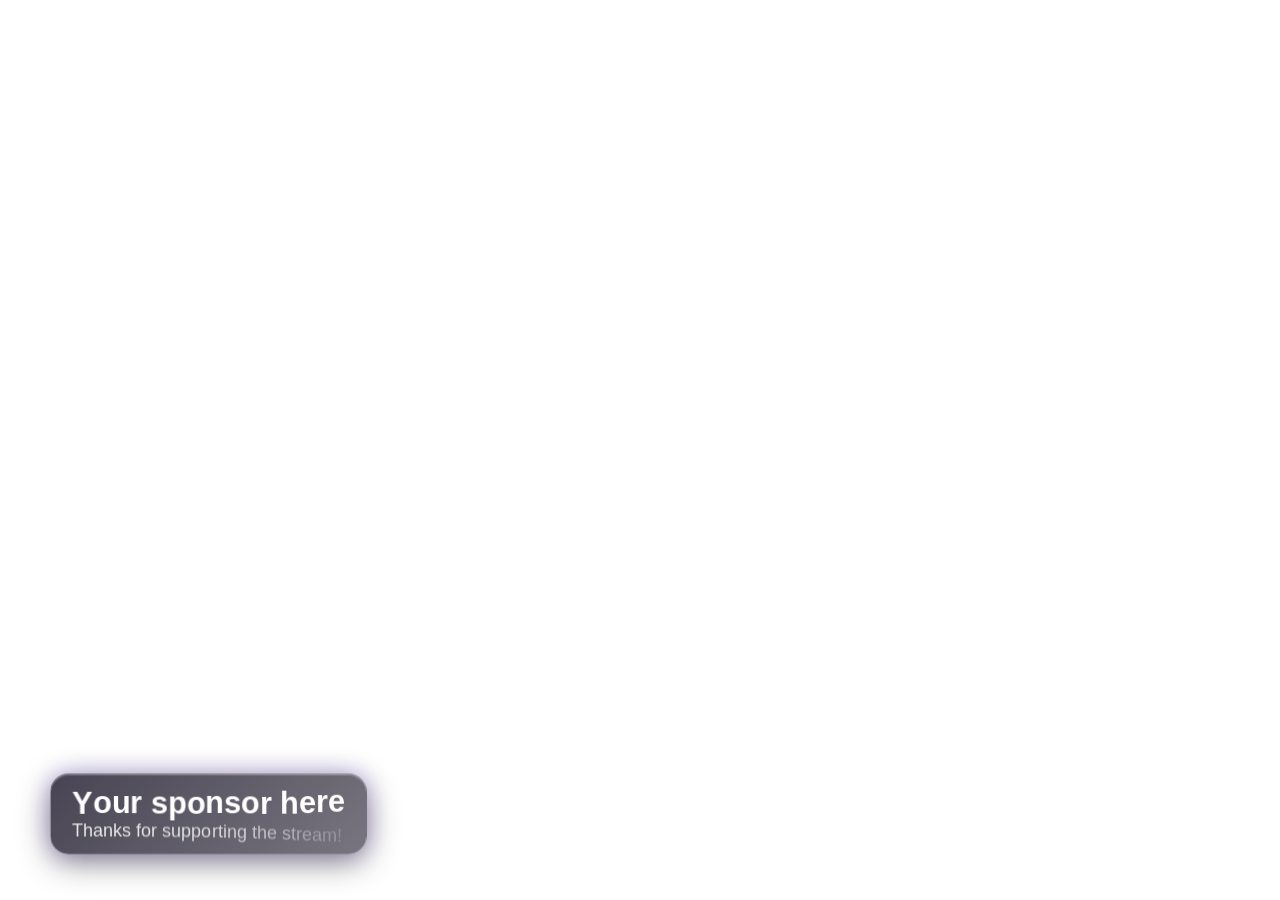
<file: plugins/spazz-sponsor/data/sponsor/index.html>
<!doctype html>
<!--
  SPONSORCENTER: the sponsor animator that the SPAZZ Sponsor source shows.

  The source loads this page in a hidden browser with ?cfg=<settings file>,
  and then pushes live changes as events:
    spazzSponsorConfig  (detail = settings)   restyle without reloading
                      settings.items = the sponsors, shown one after another
    spazzSponsorPlay                          play now (manual / on-show)
    spazzSponsorHide                          take it off screen now
  obs-browser also sends obsSourceActiveChanged when the scene goes live.

  ?test=1 stops the clock so a test can render any moment with __render(ms).
-->
<html>
<head>
<meta charset="utf-8">
<style>
html, body { margin: 0; padding: 0; width: 100%; height: 100%; overflow: hidden; background: transparent; }
* { box-sizing: border-box; }
#stage { position: absolute; inset: 0; }
#pos { position: absolute; }
#card { position: relative; display: flex; align-items: center; transform-origin: 50% 50%; will-change: transform, opacity; }
.media { position: relative; flex: none; overflow: hidden; }
.media img, .media video { position: absolute; inset: 0; width: 100%; height: 100%; object-fit: contain; will-change: transform, opacity; }
.media.cover img, .media.cover video { object-fit: cover; }
.body { position: relative; display: flex; flex-direction: column; justify-content: center; min-width: 0; }
.head { white-space: nowrap; line-height: 1.1; }
.sub { white-space: nowrap; line-height: 1.2; opacity: .88; }
.head span, .sub span { display: inline-block; white-space: pre; will-change: transform, opacity; }
.badge { flex: none; white-space: nowrap; font-weight: 800; letter-spacing: .04em; }
.caret { display: inline-block; width: .08em; height: 1em; margin-left: .06em; vertical-align: -.12em; background: currentColor; }
.shine { position: absolute; inset: 0; pointer-events: none; overflow: hidden; border-radius: inherit; }
.shine::before { content: ""; position: absolute; top: -50%; bottom: -50%; width: 35%; left: var(--shine, -60%);
  background: linear-gradient(100deg, transparent, rgba(255,255,255,.55), transparent); transform: skewX(-20deg); }

/* ---------- styles. Sizes are rem: 1rem = 16px at 1080p x size ---------- */

/* glass card */
.st-glass #card { gap: 1.1rem; padding: .9rem 1.6rem .9rem .9rem; border-radius: 1.4rem;
  background: linear-gradient(135deg, rgba(var(--bg),calc(var(--bga) * .95)), rgba(var(--bg),calc(var(--bga) * .7)));
  border: .09rem solid rgba(255,255,255,.22);
  box-shadow: 0 .6rem 2.4rem rgba(0,0,0,.45), inset 0 .08rem 0 rgba(255,255,255,.25), 0 0 1.6rem rgba(var(--accent),.35); }
.st-glass .media { width: 6.2rem; height: 6.2rem; border-radius: 1rem; background: rgba(255,255,255,.08); }
.st-glass .head { font-size: 2.3rem; font-weight: 800; color: rgb(var(--text)); }
.st-glass .sub { font-size: 1.35rem; color: rgb(var(--text)); }
.st-glass .badge { margin-left: .4rem; padding: .35rem .8rem; border-radius: .7rem; font-size: 1.2rem;
  background: rgb(var(--accent)); color: #fff; box-shadow: 0 0 1rem rgba(var(--accent),.6); }

/* broadcast lower third */
.st-lower #card { gap: 0; align-items: stretch; }
.st-lower .media { width: 7.2rem; height: 7.2rem; background: rgb(var(--accent)); padding: .7rem; }
.st-lower .body { padding: .6rem 2.2rem .7rem 1.4rem; background: rgba(var(--bg),var(--bga));
  border-bottom: .3rem solid rgb(var(--accent2)); }
.st-lower .head { font-size: 2.4rem; font-weight: 800; color: rgb(var(--text)); text-transform: uppercase; letter-spacing: .02em; }
.st-lower .sub { font-size: 1.35rem; color: rgb(var(--accent2)); font-weight: 600; }
.st-lower .badge { align-self: flex-end; margin-left: -.2rem; padding: .45rem .9rem; font-size: 1.2rem; background: rgb(var(--accent2)); color: rgb(var(--bg)); }

/* neon sign */
.st-neon #card { gap: 1.2rem; padding: 1rem 1.8rem 1rem 1rem; border-radius: 1.2rem; background: rgba(var(--bg),calc(var(--bga) * .6));
  border: .18rem solid rgb(var(--accent));
  box-shadow: 0 0 .6rem rgb(var(--accent)), 0 0 2rem rgba(var(--accent),.7), inset 0 0 1.2rem rgba(var(--accent),.5); }
.st-neon .media { width: 6rem; height: 6rem; border-radius: .8rem; filter: drop-shadow(0 0 .5rem rgba(var(--accent2),.9)); }
.st-neon .head { font-size: 2.4rem; font-weight: 700; color: #fff;
  text-shadow: 0 0 .25rem #fff, 0 0 .8rem rgb(var(--accent)), 0 0 1.8rem rgb(var(--accent)), 0 0 3rem rgb(var(--accent)); }
.st-neon .sub { font-size: 1.35rem; color: rgb(var(--accent2)); text-shadow: 0 0 .6rem rgb(var(--accent2)); }
.st-neon .badge { padding: .3rem .8rem; border-radius: .6rem; font-size: 1.2rem; color: rgb(var(--accent2)); border: .14rem solid rgb(var(--accent2));
  box-shadow: 0 0 .8rem rgb(var(--accent2)), inset 0 0 .6rem rgba(var(--accent2),.6); text-shadow: 0 0 .6rem rgb(var(--accent2)); }

/* sunset ribbon */
.st-ribbon #card { gap: 1rem; padding: .8rem 3.2rem .8rem 1.6rem;
  background: linear-gradient(100deg, rgb(var(--accent)), rgb(var(--accent2)));
  clip-path: polygon(0 0, 100% 0, calc(100% - 1.6rem) 50%, 100% 100%, 0 100%, 1.2rem 50%);
  filter: drop-shadow(0 .4rem 1rem rgba(0,0,0,.4)); }
.st-ribbon .media { width: 5.4rem; height: 5.4rem; border-radius: 50%; background: rgba(255,255,255,.92); padding: .5rem; }
.st-ribbon .head { font-size: 2.3rem; font-weight: 900; font-style: italic; color: rgb(var(--text)); text-shadow: 0 .15rem 0 rgba(0,0,0,.25); }
.st-ribbon .sub { font-size: 1.3rem; font-weight: 700; color: rgb(var(--text)); }
.st-ribbon .badge { padding: .35rem .9rem; border-radius: 2rem; font-size: 1.15rem; background: rgba(0,0,0,.35); color: #fff; }

/* news ticker: full width along the bottom or top */
.st-ticker #pos { left: 0 !important; right: 0 !important; transform: none !important; }
.st-ticker #card { width: 100%; height: 4.6rem; gap: 0; align-items: stretch; background: rgba(var(--bg),var(--bga));
  border-top: .22rem solid rgb(var(--accent)); box-shadow: 0 -.3rem 1.2rem rgba(0,0,0,.35); }
.st-ticker .media { width: 9rem; height: auto; background: rgb(var(--accent)); padding: .45rem 1rem; }
.st-ticker .body { flex: 1; overflow: hidden; justify-content: center; }
.st-ticker .track { white-space: nowrap; font-size: 2rem; font-weight: 700; color: rgb(var(--text)); will-change: transform; }
.st-ticker .track .sep { color: rgb(var(--accent)); padding: 0 1.4rem; }
.st-ticker .track .tsub { color: rgb(var(--accent2)); font-weight: 600; }
.st-ticker .badge { display: flex; align-items: center; padding: 0 1.4rem; font-size: 1.5rem; background: rgb(var(--accent2)); color: rgb(var(--bg)); }

/* sticker */
.st-sticker #card { gap: 1rem; padding: 1rem 1.8rem 1rem 1rem; border-radius: 2rem; background: #fff;
  border: .35rem solid #fff; outline: .22rem solid rgba(0,0,0,.12); rotate: -3deg;
  box-shadow: 0 .5rem 0 rgba(0,0,0,.18), 0 1.2rem 2rem rgba(0,0,0,.35); }
.st-sticker .media { width: 6rem; height: 6rem; border-radius: 1.4rem; }
.st-sticker .head { font-size: 2.5rem; font-weight: 900; color: rgb(var(--accent));
  -webkit-text-stroke: .05rem rgba(0,0,0,.15); }
.st-sticker .sub { font-size: 1.4rem; font-weight: 700; color: #333; }
.st-sticker .badge { padding: .35rem .9rem; border-radius: 1rem; font-size: 1.2rem; background: rgb(var(--accent2)); color: #fff; rotate: 4deg; }

/* 2001 window */
.st-y2k #card { flex-direction: column; align-items: stretch; gap: 0; border-radius: .6rem .6rem .2rem .2rem; overflow: hidden;
  border: .12rem solid #0b0712; box-shadow: .3rem .4rem 0 rgba(0,0,0,.35); background: #d8d4de; }
.st-y2k .titlebar { display: flex; align-items: center; gap: .5rem; height: 2.1rem; padding: 0 .5rem 0 .8rem;
  background: linear-gradient(90deg, rgb(var(--accent)), rgb(var(--accent2))); color: #fff; font-weight: 700; font-size: 1.1rem;
  border-bottom: .1rem solid #0b0712; text-shadow: 0 .08rem 0 rgba(0,0,0,.4); }
.st-y2k .titlebar .tt { flex: 1; }
.st-y2k .titlebar i { width: 1.4rem; height: 1.4rem; border-radius: .25rem; background: rgba(255,255,255,.25); border: .08rem solid rgba(255,255,255,.6);
  display: inline-flex; align-items: center; justify-content: center; font-style: normal; font-size: .9rem; line-height: 1; }
.st-y2k .row { display: flex; align-items: center; gap: 1rem; padding: .9rem 1.6rem .9rem .9rem;
  background: linear-gradient(#f1eef5, #c9c3d2); border-top: .1rem solid #fff; }
.st-y2k .media { width: 5.6rem; height: 5.6rem; border: .12rem inset #b7b0c2; background: #fff; }
.st-y2k .head { font-size: 2.1rem; font-weight: 800; color: #1e1530; }
.st-y2k .sub { font-size: 1.25rem; color: #4a3f5f; }
.st-y2k .badge { padding: .3rem .8rem; font-size: 1.1rem; color: #1e1530; background: linear-gradient(#fff, #d8d2e0);
  border: .12rem outset #e9e4f0; border-radius: .3rem; }

/* corner bug */
.st-bug #card { gap: .7rem; padding: .45rem 1.1rem .45rem .45rem; border-radius: 3rem; background: rgba(var(--bg),calc(var(--bga) * .85)); }
.st-bug .media { width: 3.6rem; height: 3.6rem; border-radius: 50%; background: #fff; }
.st-bug .head { font-size: 1.3rem; font-weight: 700; color: rgb(var(--text)); }
.st-bug .sub { font-size: .95rem; color: rgb(var(--text)); }
.st-bug .badge { padding: .2rem .55rem; border-radius: 1rem; font-size: .85rem; background: rgb(var(--accent)); color: #fff; }

/* spotlight */
.st-spot #card { flex-direction: column; gap: .8rem; padding: 1.6rem 2.6rem 1.6rem; border-radius: 1.6rem;
  background: rgba(var(--bg),var(--bga)); box-shadow: 0 1rem 3rem rgba(0,0,0,.55); isolation: isolate; }
.st-spot #card::before { content: ""; position: absolute; inset: -.2rem; border-radius: 1.75rem; z-index: -1;
  background: conic-gradient(from var(--spin, 0deg), rgb(var(--accent)), rgb(var(--accent2)), rgb(var(--accent))); }
.st-spot #card::after { content: ""; position: absolute; inset: .15rem; border-radius: 1.5rem; z-index: -1; background: rgba(var(--bg),1); }
.st-spot .media { width: 9rem; height: 9rem; border-radius: 1.2rem; }
.st-spot .body { align-items: center; text-align: center; }
.st-spot .head { font-size: 2.8rem; font-weight: 900; color: rgb(var(--text)); }
.st-spot .sub { font-size: 1.5rem; color: rgb(var(--accent2)); }
.st-spot .badge { padding: .4rem 1.1rem; border-radius: 1rem; font-size: 1.3rem; background: rgb(var(--accent)); color: #fff; }

/* minimal */
.st-minimal #card { gap: 1rem; }
.st-minimal .media { width: 5rem; height: 5rem; filter: drop-shadow(0 .2rem .5rem rgba(0,0,0,.6)); }
.st-minimal .head { font-size: 2.4rem; font-weight: 800; color: rgb(var(--text)); text-shadow: 0 .15rem .6rem rgba(0,0,0,.8); }
.st-minimal .sub { font-size: 1.35rem; color: rgb(var(--text)); text-shadow: 0 .1rem .5rem rgba(0,0,0,.8); }
.st-minimal .badge { padding: .3rem .8rem; border-radius: .5rem; font-size: 1.15rem; background: rgb(var(--accent)); color: #fff; }

/* image shapes the user can force */
.shape-square .media { border-radius: 0 !important; }
.shape-rounded .media { border-radius: 1rem !important; }
.shape-circle .media { border-radius: 50% !important; }
.upper .head, .upper .sub, .upper .track { text-transform: uppercase; }

/* ---------- per-sponsor layouts: how the logo sits against the text ---------- */
.cardrow { position: relative; }
.media { zoom: var(--img, 1); }
.media .lshine { position: absolute; inset: 0; pointer-events: none; overflow: hidden; border-radius: inherit; z-index: 2; }
.media .lshine::before { content: ""; position: absolute; top: -50%; bottom: -50%; width: 40%; left: var(--lshine, -60%);
  background: linear-gradient(100deg, transparent, rgba(255,255,255,.75), transparent); transform: skewX(-20deg); }

/* the logo's own box: proportions, no frame, or a mask shape */
.media.ar { width: auto !important; aspect-ratio: var(--ar); }
.media.bare { background: none !important; border: 0 !important; padding: 0 !important; border-radius: 0 !important; box-shadow: none !important; }
.media.masked { border-radius: 0 !important; border: 0 !important;
  -webkit-mask-size: 100% 100%; mask-size: 100% 100%; -webkit-mask-repeat: no-repeat; mask-repeat: no-repeat; }

/* logo on the right */
#stage.lay-right .cardrow { flex-direction: row-reverse; }
#stage.lay-right .cardrow > .media { order: 0; }
#stage.lay-right .cardrow > .badge { order: 1; }
#stage.lay-right .cardrow > .body { order: 2; }
#stage.lay-right.st-glass .cardrow { padding: .9rem .9rem .9rem 1.6rem; }
#stage.lay-right.st-neon .cardrow, #stage.lay-right.st-sticker .cardrow { padding: 1rem 1rem 1rem 1.8rem; }
#stage.lay-right.st-bug .cardrow { padding: .45rem .45rem .45rem 1.1rem; }
#stage.lay-right.st-y2k .cardrow { padding: .9rem .9rem .9rem 1.6rem; }
#stage.lay-right .body { align-items: flex-end; text-align: right; }

/* logo above the text */
#stage.lay-above .cardrow { flex-direction: column; align-items: center; }
#stage.lay-above .body { align-items: center; text-align: center; }
#stage.lay-above:not(.st-lower):not(.st-minimal) .cardrow { padding-left: 1.8rem; padding-right: 1.8rem; }
#stage.lay-above.st-ribbon .cardrow { padding-right: 3.2rem; padding-left: 2.6rem; }
#stage.lay-above.st-lower .body { align-self: stretch; }
#stage.lay-above .badge { margin-left: 0; align-self: center; }

/* logo behind the text, as the card's background */
#stage.lay-behind .cardrow { min-width: 24rem; min-height: 7.5rem; padding: 1.2rem 2rem; }
#stage.lay-behind .media { position: absolute; inset: 0; zoom: 1; width: auto !important; height: auto !important; padding: 0 !important;
  margin: 0 !important; border: 0 !important; background: none !important; filter: none !important; z-index: 0; border-radius: inherit !important; }
#stage.lay-behind .media img, #stage.lay-behind .media video { object-fit: cover; }
#stage.lay-behind .media::after { content: ""; position: absolute; inset: 0; z-index: 1;
  background: linear-gradient(90deg, rgba(var(--bg),.8), rgba(var(--bg),.35) 65%, rgba(var(--bg),.05)); }
#stage.lay-behind .body, #stage.lay-behind .badge { position: relative; z-index: 1; }
#stage.lay-behind.st-lower .body { background: none; }
#stage.lay-behind.st-y2k .media::after, #stage.lay-behind.st-sticker .media::after {
  background: linear-gradient(90deg, rgba(246,243,250,.9), rgba(246,243,250,.55) 65%, rgba(246,243,250,.15)); }

/* the spotlight card stacks by default; "beside" puts them side by side */
#stage.lay-left.st-spot .cardrow, #stage.lay-right.st-spot .cardrow { padding: 1.3rem 2rem; }
#stage.lay-left.st-spot .cardrow { flex-direction: row; }
#stage.lay-left.st-spot .body { align-items: flex-start; text-align: left; }
#stage.lay-behind.st-lower .cardrow { border-bottom: .3rem solid rgb(var(--accent2)); }

/* logo only / text only */
#stage.lay-only .body, #stage.lay-only .badge { display: none; }
#stage.lay-only:not(.st-minimal):not(.st-lower) .cardrow { padding: .9rem; }
#stage.lay-text .media { display: none; }
#stage.lay-text:not(.st-lower):not(.st-ticker):not(.st-minimal):not(.st-spot) .cardrow { padding-left: 1.6rem; padding-right: 1.6rem; }
#stage.lay-text.st-ticker .body { padding-left: 1.4rem; }
</style>
</head>
<body>
<div id="stage"><div id="pos"><div id="card"></div></div></div>
<script>
'use strict';

/* one sponsor in the rotation */
const ITEM = {
  image: '', layout: 'left', imageSize: 1, head: '', sub: '', badge: '',
  textAnim: 'rise', logoAnim: 'none', enter: 'slide', exit: 'slide', showSec: 8,
  /* how the picture is cut: mask shape, box proportions, fit, crop zoom and position */
  mask: 'frame', maskPath: '', aspect: 'square', fit: '', zoom: 1, panX: 0, panY: 0,
  volume: 1, /* videos only */
};
const VIDEO_RE = /\.(mp4|webm|mov|m4v|ogv)([?#]|$)/i;
const ASPECTS = { wide: 16 / 9, landscape: 4 / 3, portrait: 3 / 4 };

/* the shared look and timing */
const DEFAULTS = {
  style: 'glass', idle: 'float', anchor: 'bl', marginX: 60, marginY: 60, size: 1,
  accent: '#8a5cff', accent2: '#ff5ad1', text: '#ffffff', bg: '#140f22', bgOpacity: 0.82,
  font: '', upper: false, imageShape: 'style', imageFit: 'contain', windowTitle: 'Sponsor.exe',
  items: [Object.assign({}, ITEM, { head: 'Your sponsor here', sub: 'Thanks for supporting the stream!' })],
  mode: 'loop', gapSec: 45, enterMs: 700, exitMs: 600, betweenSec: 0.4, loops: 0, delaySec: 0,
  everyMin: 0,  /* loop: minutes from one appearance to the next (0: old "wait" setting) */
  cycles: 1,    /* times through all the sponsors at each appearance */
  run: true,    /* the Sponsors switch, and streaming / recording if asked to wait for them */
};

const STYLE_FONTS = {
  glass: "'Segoe UI', 'Helvetica Neue', Arial, sans-serif", lower: "'Bahnschrift', 'Segoe UI', Arial, sans-serif",
  neon: "'Trebuchet MS', 'Segoe UI', sans-serif", ribbon: "'Segoe UI Black', 'Arial Black', sans-serif",
  ticker: "'Bahnschrift', 'Segoe UI', Arial, sans-serif", sticker: "'Comic Sans MS', 'Chalkboard SE', 'Segoe UI', sans-serif",
  y2k: "Tahoma, Verdana, sans-serif", bug: "'Segoe UI', Arial, sans-serif", spot: "'Segoe UI', Arial, sans-serif",
  minimal: "'Segoe UI', Arial, sans-serif",
};

const TEST = new URLSearchParams(location.search).get('test') === '1';
let cfg = Object.assign({}, DEFAULTS);
let list = [];          /* the sponsors, cleaned up */
let focus = -1;         /* studio: hold this one sponsor on screen */
let epoch = 0;          /* when the current loop started (ms) */
let triggerAt = -1;     /* manual / on-show / studio replay: when "play" happened */
let hideAt = -1, hideFrom = null;  /* "hide now": when it started leaving, and from where */
let liveNow = 0;
let built = null;       /* DOM handles for the sponsor on screen */
let running = true;     /* the wheel may turn (manual Play works regardless) */

const $ = (s, r = document) => r.querySelector(s);
const hexRgb = (h) => { const v = parseInt(String(h || '#000').replace('#', ''), 16) || 0; return `${(v >> 16) & 255},${(v >> 8) & 255},${v & 255}`; };
const clamp = (x, a = 0, b = 1) => Math.min(b, Math.max(a, x));
const easeOut = (x) => 1 - Math.pow(1 - x, 3);
const easeIn = (x) => x * x * x;
const easeInOut = (x) => x < .5 ? 4 * x * x * x : 1 - Math.pow(-2 * x + 2, 3) / 2;
const easeBack = (x) => { const c = 1.70158, c3 = c + 1; return 1 + c3 * Math.pow(x - 1, 3) + c * Math.pow(x - 1, 2); };
const bounce = (x) => { const n = 7.5625, d = 2.75;
  if (x < 1 / d) return n * x * x; if (x < 2 / d) return n * (x -= 1.5 / d) * x + .75;
  if (x < 2.5 / d) return n * (x -= 2.25 / d) * x + .9375; return n * (x -= 2.625 / d) * x + .984375; };
/* only touch the DOM when a value really changes: the page runs every frame */
const setS = (el, k, v) => { const c = el.__s || (el.__s = {}); if (c[k] !== v) { c[k] = v; el.style[k] = v; } };
const hash = (n) => { const s = Math.sin(n * 127.1 + 311.7) * 43758.5453; return s - Math.floor(s); };

/* ---------------- the sponsor list ---------------- */

/* older settings files had one message list and one image pool: pair them up */
function legacyItems(c) {
  const msgs = (c.messages || []).filter((m) => m && (m.head || m.sub));
  const imgs = (c.images || []).filter(Boolean);
  const n = Math.max(msgs.length, imgs.length);
  const out = [];
  for (let i = 0; i < n; i++) {
    const m = msgs.length ? msgs[i % msgs.length] : {};
    out.push({ image: imgs.length ? imgs[i % imgs.length] : '', head: m.head || '', sub: m.sub || '', badge: c.badge || '',
      textAnim: c.textAnim, enter: c.enter, exit: c.exit, showSec: c.messageSec || 8 });
  }
  return out;
}

function cleanItems(c) {
  const raw = Array.isArray(c.items) ? c.items : (c.messages || c.images) ? legacyItems(c) : [];
  const out = [];
  for (const r of raw) {
    if (!r) continue;
    const it = Object.assign({}, ITEM);
    for (const k of Object.keys(ITEM)) if (r[k] !== undefined && r[k] !== null && r[k] !== '') it[k] = r[k];
    it.imageSize = clamp(+it.imageSize || 1, .3, 3);
    it.showSec = Math.max(+it.showSec || ITEM.showSec, .5);
    it.zoom = clamp(+it.zoom || 1, 1, 5);
    it.panX = clamp(+it.panX || 0, -1, 1);
    it.panY = clamp(+it.panY || 0, -1, 1);
    it.volume = r.volume === undefined || r.volume === null ? 1 : clamp(+r.volume || 0, 0, 1);
    if (it.image || it.head || it.sub || it.badge) out.push(it);
  }
  return out.length ? out : DEFAULTS.items.map((x) => Object.assign({}, x));
}

/* the layout a sponsor really gets, given what it has */
function layoutOf(it) {
  let lay = it.layout || 'left';
  const hasText = !!(it.head || it.sub || it.badge);
  if (!it.image) lay = 'text';
  else if (!hasText && lay !== 'text') lay = 'only';
  if (cfg.style === 'ticker' && (lay === 'above' || lay === 'behind')) lay = 'left';
  return lay;
}

/* ---------------- building ---------------- */

function styleStage() {
  const s = $('#stage').style;
  s.setProperty('--accent', hexRgb(cfg.accent)); s.setProperty('--accent2', hexRgb(cfg.accent2));
  s.setProperty('--text', hexRgb(cfg.text)); s.setProperty('--bg', hexRgb(cfg.bg)); s.setProperty('--bga', String(cfg.bgOpacity));
  s.fontFamily = cfg.font || STYLE_FONTS[cfg.style] || STYLE_FONTS.glass;
}

function build(idx) {
  const it = list[idx];
  const lay = layoutOf(it);
  const stage = $('#stage');
  stage.className = `st-${cfg.style} shape-${cfg.imageShape} lay-${lay}` + (cfg.upper ? ' upper' : '');
  stage.style.setProperty('--img', String(it.imageSize));
  const card = $('#card');
  /* stop the last sponsor's video before its element goes */
  card.querySelectorAll('video').forEach((v) => { v.pause(); v.removeAttribute('src'); v.load(); });
  card.innerHTML = '';
  card.removeAttribute('style');
  card.__s = {};
  card.className = '';

  let media = null, pic = null, video = null;
  if (it.image && lay !== 'text') {
    media = document.createElement('div');
    media.className = 'media' + ((it.fit || cfg.imageFit) === 'cover' ? ' cover' : '');
    if (VIDEO_RE.test(it.image)) {
      video = pic = document.createElement('video');
      video.loop = true; video.playsInline = true; video.preload = 'auto';
      video.muted = !(it.volume > 0); video.volume = 0;
      video.src = it.image;
      video.play().catch(() => {});
    } else {
      /* PNG keeps its transparency, GIF / animated WebP animate */
      pic = document.createElement('img');
      pic.src = it.image;
    }
    /* crop: which part of the picture shows, and how far in */
    const pos = `${(50 + it.panX * 50).toFixed(2)}% ${(50 + it.panY * 50).toFixed(2)}%`;
    pic.style.objectPosition = pos;
    pic.style.transformOrigin = pos;
    media.appendChild(pic);
    if (lay !== 'behind') shapeMedia(media, pic, it, !!video);
    if (it.logoAnim === 'shine') { const sh = document.createElement('div'); sh.className = 'lshine'; media.appendChild(sh); }
  }
  const body = document.createElement('div');
  body.className = 'body';
  let badge = null;
  if (it.badge) { badge = document.createElement('div'); badge.className = 'badge'; badge.textContent = it.badge; }

  let row = card;
  if (cfg.style === 'ticker') {
    body.innerHTML = '<div class="track"></div>';
  } else {
    body.innerHTML = '<div class="head"></div><div class="sub"></div>';
    if (cfg.style === 'y2k') {
      const bar = document.createElement('div');
      bar.className = 'titlebar';
      bar.innerHTML = '<span class="tt"></span><i>_</i><i>□</i><i>×</i>';
      $('.tt', bar).textContent = cfg.windowTitle || 'Sponsor.exe';
      row = document.createElement('div');
      row.className = 'row';
      card.appendChild(bar); card.appendChild(row);
    }
  }
  row.classList.add('cardrow');
  if (media) row.appendChild(media);
  row.appendChild(body);
  if (badge) row.appendChild(badge);
  if (!it.head && !it.sub && cfg.style !== 'ticker') body.style.display = 'none';

  const shine = document.createElement('div');
  shine.className = 'shine';
  if (cfg.idle === 'shine') card.appendChild(shine);

  built = { idx, it, lay, card, media, body, badge, shine, img: pic, video, lastShown: 0,
    head: $('.head', card), sub: $('.sub', card), track: $('.track', card), textKey: '',
    lshine: media && $('.lshine', media), trackW: 0 };
  if (built.track) fillTicker(it);
  else showText(it);
  place();
}

/* the logo's box proportions and mask */
function shapeMedia(media, pic, it, isVideo) {
  const setAr = (w, h) => { if (w > 0 && h > 0) { media.classList.add('ar'); media.style.setProperty('--ar', String(w / h)); } };
  if (ASPECTS[it.aspect]) {
    setAr(ASPECTS[it.aspect], 1);
  } else if (it.aspect === 'original') {
    if (isVideo) pic.addEventListener('loadedmetadata', () => setAr(pic.videoWidth, pic.videoHeight));
    else if (pic.complete && pic.naturalWidth) setAr(pic.naturalWidth, pic.naturalHeight);
    else pic.addEventListener('load', () => setAr(pic.naturalWidth, pic.naturalHeight));
  }
  if (it.mask === 'none') {
    media.classList.add('bare');
  } else if (it.mask && it.mask !== 'frame' && it.maskPath) {
    const svg = `<svg xmlns='http://www.w3.org/2000/svg' viewBox='0 0 100 100' preserveAspectRatio='none'><path d='${it.maskPath}'/></svg>`;
    const url = `url("data:image/svg+xml,${encodeURIComponent(svg)}")`;
    media.classList.add('masked');
    media.style.webkitMaskImage = url;
    media.style.maskImage = url;
  }
}

function fillTicker(it) {
  const parts = [];
  for (let r = 0; r < 4; r++) parts.push('<span class="th"></span><span class="sep">◆</span>');
  built.track.innerHTML = parts.join('');
  built.track.querySelectorAll('.th').forEach((el) => {
    el.appendChild(document.createTextNode((it.head || '') + (it.sub ? '  ' : '')));
    if (it.sub) { const s = document.createElement('span'); s.className = 'tsub'; s.textContent = it.sub; el.appendChild(s); }
  });
}

/* where the card sits */
function place() {
  const k = window.innerHeight / 1080;
  document.documentElement.style.fontSize = (16 * k * (cfg.size || 1)) + 'px';
  const p = $('#pos'); const mx = cfg.marginX * k, my = cfg.marginY * k;
  p.style.left = p.style.right = p.style.top = p.style.bottom = ''; p.style.transform = '';
  const a = cfg.anchor || 'bl';
  const v = a[0], h = a[1];
  if (v === 't') p.style.top = my + 'px'; else if (v === 'b') p.style.bottom = my + 'px'; else { p.style.top = '50%'; }
  if (h === 'l') p.style.left = mx + 'px'; else if (h === 'r') p.style.right = mx + 'px'; else { p.style.left = '50%'; }
  const tx = h === 'c' ? '-50%' : '0', ty = v === 'm' ? '-50%' : '0';
  if (tx !== '0' || ty !== '0') p.style.transform = `translate(${tx}, ${ty})`;
}
window.addEventListener('resize', place);

/* which way things slide, from the corner it lives in */
function slideVec() {
  const a = cfg.anchor || 'bl';
  if (cfg.style === 'ticker') return a[0] === 't' ? [0, -1] : [0, 1];
  if (a[1] === 'l') return [-1, 0];
  if (a[1] === 'r') return [1, 0];
  return a[0] === 't' ? [0, -1] : [0, 1];
}

/* ---------------- text ---------------- */

const GLYPHS = 'ABCDEFGHJKLMNPQRSTUVWXYZ0123456789#$%&*+=?';

function setText(el, text, mode) {
  el.innerHTML = '';
  if (!text) return [];
  const spans = [];
  if (mode === 'pop') {
    text.split(/(\s+)/).forEach((w) => { const s = document.createElement('span'); s.textContent = w; el.appendChild(s); spans.push(s); });
  } else {
    for (const ch of Array.from(text)) { const s = document.createElement('span'); s.textContent = ch; s.dataset.ch = ch; el.appendChild(s); spans.push(s); }
  }
  return spans;
}

function showText(it) {
  built.headSpans = setText(built.head, it.head, it.textAnim);
  built.subSpans = setText(built.sub, it.sub, it.textAnim === 'pop' ? 'pop' : 'chars');
  built.sub.style.display = it.sub ? '' : 'none';
  built.head.style.display = it.head ? '' : 'none';
  if (it.textAnim === 'type') { const c = document.createElement('span'); c.className = 'caret'; built.head.appendChild(c); built.caret = c; }
  else built.caret = null;
}

/* text animation at ms since this sponsor's text started */
function animateText(ms) {
  const anim = built.it.textAnim;
  const hs = built.headSpans || [], ss = built.subSpans || [];
  const all = hs.concat(ss);
  const reset = (s) => { setS(s, 'transform', ''); setS(s, 'opacity', ''); setS(s, 'filter', ''); setS(s, 'color', ''); setS(s, 'textShadow', ''); };

  if (anim === 'none') { all.forEach(reset); return; }

  if (anim === 'type') {
    const cps = 28;
    const nH = Math.floor(ms / 1000 * cps);
    hs.forEach((s, i) => { setS(s, 'opacity', i < nH ? '1' : '0'); });
    const nS = Math.floor((ms / 1000 - hs.length / cps - .15) * cps * 1.4);
    ss.forEach((s, i) => { setS(s, 'opacity', i < nS ? '1' : '0'); });
    if (built.caret) {
      const typing = nH < hs.length;
      setS(built.caret, 'opacity', typing || Math.floor(ms / 500) % 2 === 0 ? '1' : '0');
      if (!typing && built.caret !== built.head.lastChild) built.head.appendChild(built.caret);
      if (typing && hs[nH] && built.caret.nextSibling !== hs[nH]) built.head.insertBefore(built.caret, hs[nH]);
    }
    return;
  }

  if (anim === 'rise' || anim === 'pop') {
    const step = anim === 'pop' ? 90 : 28, dur = anim === 'pop' ? 420 : 520;
    hs.forEach((s, i) => {
      const p = clamp((ms - i * step) / dur);
      const e = easeBack(p);
      if (anim === 'pop') { setS(s, 'transform', `scale(${Math.max(0, e)})`); setS(s, 'opacity', String(clamp(p * 3))); }
      else { setS(s, 'transform', `translateY(${(1 - e) * 0.9}em)`); setS(s, 'opacity', String(clamp(p * 2))); }
    });
    const subStart = hs.length * step * .6 + 200;
    ss.forEach((s, i) => { const p = clamp((ms - subStart - i * 10) / 400); setS(s, 'opacity', String(easeOut(p))); setS(s, 'transform', `translateY(${(1 - easeOut(p)) * .4}em)`); });
    return;
  }

  if (anim === 'decode') {
    const per = 45;
    const frame = Math.floor(ms / 50);
    const decodeChar = (s, i, start) => {
      const ch = s.dataset.ch;
      if (ch === undefined) return;
      const settle = start + i * per + 260;
      if (ms >= settle || ch.trim() === '') { if (s.textContent !== ch) s.textContent = ch; setS(s, 'opacity', '1'); setS(s, 'color', ''); return; }
      if (ms < start + i * per) { setS(s, 'opacity', '0'); return; }
      setS(s, 'opacity', '1');
      s.textContent = GLYPHS[Math.floor(hash(i * 7.3 + frame) * GLYPHS.length)];
      setS(s, 'color', `rgb(${hexRgb(cfg.accent2)})`);
    };
    hs.forEach((s, i) => decodeChar(s, i, 0));
    ss.forEach((s, i) => decodeChar(s, i, hs.length * per * .5 + 150));
    return;
  }

  if (anim === 'wave') {
    const intro = (i, start) => clamp((ms - start - i * 20) / 300);
    hs.forEach((s, i) => { const y = Math.sin(ms / 1000 * 5 - i * .45) * .12; setS(s, 'transform', `translateY(${y}em)`); setS(s, 'opacity', String(intro(i, 0))); });
    ss.forEach((s, i) => { setS(s, 'opacity', String(intro(i, 200))); });
    return;
  }

  if (anim === 'shimmer') {
    const n = Math.max(hs.length, 1);
    const pos = ((ms / 1000) * .55 % 1.6) - .3;
    hs.forEach((s, i) => {
      const k = clamp(1 - Math.abs(i / n - pos) * 5);
      setS(s, 'color', k > 0 ? `color-mix(in srgb, #ffffff ${Math.round(k * 85)}%, currentColor)` : '');
      setS(s, 'textShadow', k > 0 ? `0 0 ${(.6 * k).toFixed(2)}em rgba(255,255,255,${(.8 * k).toFixed(2)})` : '');
      setS(s, 'opacity', String(clamp((ms - i * 15) / 250)));
    });
    ss.forEach((s, i) => { setS(s, 'opacity', String(clamp((ms - 200 - i * 8) / 300))); });
    return;
  }

  if (anim === 'glow') {
    const g = .5 + .5 * Math.sin(ms / 1000 * 3);
    hs.forEach((s, i) => { setS(s, 'opacity', String(clamp((ms - i * 15) / 300))); setS(s, 'textShadow', `0 0 ${(.2 + .8 * g).toFixed(2)}em rgba(${hexRgb(cfg.accent)},.95)`); });
    ss.forEach((s) => { setS(s, 'opacity', String(clamp((ms - 200) / 300))); });
  }
}

/* ---------------- the logo's own little motion ---------------- */

function animateLogo(ms) {
  const img = built.img;
  if (!img) return;
  const t = ms / 1000;
  const behind = built.lay === 'behind';
  const z = built.it.zoom || 1;
  let tr = behind ? `scale(${(Math.max(1, built.it.imageSize) * 1.04 * z).toFixed(3)})` : (z !== 1 ? `scale(${z.toFixed(3)})` : '');
  switch (built.it.logoAnim) {
    case 'float': tr += ` translateY(${(Math.sin(t * 2) * (behind ? 1.5 : 6)).toFixed(2)}%)`; break;
    case 'pulse': tr += ` scale(${(1 + .06 * Math.sin(t * 3.2)).toFixed(4)})`; break;
    case 'spin': { const c = t % 4; const r = c < .9 ? easeInOut(c / .9) * 360 : 0; tr += ` perspective(20em) rotateY(${r.toFixed(1)}deg)`; break; }
    case 'wobble': tr += ` rotate(${(Math.sin(t * 2.4) * (behind ? 1.5 : 7)).toFixed(2)}deg)`; break;
    case 'bounce': { const c = t % 2.2; const h = c < .6 ? Math.sin(c / .6 * Math.PI) : 0; tr += ` translateY(${(-h * 14).toFixed(2)}%) scale(${(1 + .04 * h).toFixed(4)}, ${(1 - .03 * h).toFixed(4)})`; break; }
    case 'shine': {
      const sh = built.lshine;
      const x = (t % 2.8) / .8;
      if (sh) sh.style.setProperty('--lshine', x < 1 ? `${(-60 + x * 200).toFixed(1)}%` : '-60%');
      break; }
  }
  setS(img, 'transform', tr.trim());
}

/* ---------------- the card coming and going ---------------- */

/* p: 0 = gone, 1 = fully in. leaving: true while it goes */
function cardStyle(kind, p, leaving) {
  const st = { transform: '', opacity: '1', filter: '', clipPath: '' };
  if (p >= 1) return st;
  if (p <= 0) { st.opacity = '0'; return st; }
  const [vx, vy] = slideVec();
  const ei = leaving ? easeIn(p) : easeOut(p);
  switch (kind) {
    case 'slide': { const d = 1 - (leaving ? 1 - easeIn(1 - p) : easeOut(p)); st.transform = `translate(${vx * d * 120}%, ${vy * d * 160}%)`; st.opacity = String(clamp(p * 3)); break; }
    case 'slideup': { const d = 1 - (leaving ? 1 - easeIn(1 - p) : easeBack(p)); st.transform = `translateY(${d * 140}%)`; st.opacity = String(clamp(p * 2.5)); break; }
    case 'fade': st.opacity = String(easeInOut(p)); st.transform = `translateY(${(1 - easeOut(p)) * .8}rem)`; break;
    case 'pop': { const s = leaving ? easeIn(p) : easeBack(p); st.transform = `scale(${Math.max(0, s)})`; st.opacity = String(clamp(p * 4)); break; }
    case 'zoom': { const s = 1 + (1 - easeOut(p)) * .9; st.transform = `scale(${s})`; st.opacity = String(easeOut(p)); st.filter = `blur(${(1 - easeOut(p)) * 14}px)`; break; }
    case 'flip': { const a = (1 - (leaving ? 1 - easeIn(1 - p) : easeBack(p))) * 90; st.transform = `perspective(50rem) rotateX(${a}deg)`; st.opacity = String(clamp(p * 3)); break; }
    case 'drop': { const y = leaving ? (1 - p) * 140 : (1 - bounce(p)) * -160; st.transform = `translateY(${y}%)`; st.opacity = String(clamp(p * 4)); break; }
    case 'wipe': { const r = (1 - easeInOut(p)) * 100; st.clipPath = vx > 0 ? `inset(0 0 0 ${r}%)` : `inset(0 ${r}% 0 0)`; break; }
    case 'glitch': {
      const f = Math.floor(liveNow / 45);
      st.opacity = hash(f * 3.1) < .3 + .7 * p ? '1' : '0';
      const j = (1 - p) * 30;
      st.transform = `translate(${(hash(f) - .5) * j}px, ${(hash(f + 9) - .5) * j * .3}px) skewX(${(hash(f + 4) - .5) * (1 - p) * 20}deg)`;
      const off = ((1 - p) * 8).toFixed(1);
      st.filter = `drop-shadow(${off}px 0 0 rgba(255,0,90,.85)) drop-shadow(-${off}px 0 0 rgba(0,240,255,.85))`;
      const sl = hash(f + 2) * 70;
      st.clipPath = p < .85 ? `inset(${sl.toFixed(1)}% 0 ${(hash(f + 5) * (100 - sl) * .6).toFixed(1)}% 0)` : '';
      break; }
    case 'spin': st.transform = `rotate(${(1 - ei) * (leaving ? 200 : -200)}deg) scale(${ei})`; st.opacity = String(clamp(p * 3)); break;
    case 'expand': st.transform = `scaleX(${Math.max(.001, ei)})`; st.opacity = String(clamp(p * 3)); break;
    default: st.opacity = String(p);
  }
  return st;
}

/* subtle motion of the whole card while it's on screen */
function idle(ms) {
  const c = built.card.style;
  let t = '';
  switch (cfg.idle) {
    case 'float': t = `translateY(${Math.sin(ms / 1000 * 1.6) * .35}rem)`; break;
    case 'tilt': t = `perspective(60rem) rotateY(${Math.sin(ms / 1000 * 1.1) * 5}deg) rotateX(${Math.cos(ms / 1000 * .9) * 3}deg)`; break;
    case 'pulse': t = `scale(${1 + Math.sin(ms / 1000 * 3) * .025})`; break;
    case 'flicker': setS(built.card, 'filter', hash(Math.floor(ms / 70) * 1.7) < .05 ? 'brightness(.6)' : ''); break;
  }
  if (cfg.idle === 'shine') {
    const x = (ms % 3500) / 900;
    built.shine.style.setProperty('--shine', x < 1 ? `${-60 + x * 200}%` : '-60%');
  }
  if (cfg.style === 'spot') built.card.style.setProperty('--spin', `${(ms / 1000 * 70) % 360}deg`);
  return t;
}

/* ---------------- timeline: the sponsors one after another ---------------- */

function seq() {
  const enter = Math.max(cfg.enterMs, 1), exit = Math.max(cfg.exitMs, 1);
  const durs = list.map((it) => enter + it.showSec * 1000 + exit);
  const between = Math.max(cfg.betweenSec, 0) * 1000;
  const total = durs.reduce((a, b) => a + b, 0) + between * (list.length - 1);
  return { enter, exit, durs, between, total };
}

/* state of sponsor idx, t ms after it started coming in */
function phase(s, idx, t, hold) {
  const show = list[idx].showSec * 1000;
  if (t < s.enter) return { idx, p: t / s.enter, leaving: false, shownMs: t };
  if (hold || t < s.enter + show) return { idx, p: 1, leaving: false, shownMs: t };
  return { idx, p: 1 - (t - s.enter - show) / s.exit, leaving: true, shownMs: t };
}

/* one appearance: every sponsor, `cycles` times over */
function appearance(s) {
  const cycles = Math.max(1, Math.round(+cfg.cycles || 1));
  return { cycles, len: cycles * s.total + (cycles - 1) * s.between };
}
function locateCycles(s, local, cycles) {
  const round = s.total + s.between;
  const k = Math.floor(local / round);
  return k >= cycles ? null : locate(s, local - k * round);
}

/* which sponsor is up `local` ms into the run */
function locate(s, local) {
  for (let i = 0; i < list.length; i++) {
    if (local < s.durs[i]) return phase(s, i, local, false);
    local -= s.durs[i];
    if (local < s.between) return null;
    local -= s.between;
  }
  return null;
}

function baseTimeline(now) {
  const s = seq();
  if (focus >= 0 && focus < list.length) {
    const local = now - (triggerAt >= 0 ? triggerAt : epoch);
    return local < 0 ? null : phase(s, focus, local, true);
  }
  const app = appearance(s);
  if (cfg.mode === 'manual' || cfg.mode === 'onshow') {
    if (triggerAt < 0 || (cfg.mode === 'onshow' && !running)) return null;
    const local = now - triggerAt;
    return local < app.len ? locateCycles(s, local, app.cycles) : null;
  }
  if (!running) return null;
  let local = now - epoch - cfg.delaySec * 1000;
  if (local < 0) return null;
  if (cfg.mode === 'always') {
    if (list.length === 1) return phase(s, 0, local, true);
    return locate(s, local % (s.total + s.between));
  }
  /* every few minutes (start to start), never overlapping itself */
  const every = cfg.everyMin > 0 ? cfg.everyMin * 60000 : app.len + Math.max(cfg.gapSec, 0) * 1000;
  const period = Math.max(every, app.len + 500);
  const k = Math.floor(local / period);
  if (cfg.loops > 0 && k >= cfg.loops) return null;
  local -= k * period;
  return local < app.len ? locateCycles(s, local, app.cycles) : null;
}

function timeline(now) {
  if (hideAt >= 0) {
    if (!hideFrom) return null;
    const p = Math.min(hideFrom.p, 1) - (now - hideAt) / Math.max(cfg.exitMs, 1);
    if (p <= 0) return null;
    return { idx: hideFrom.idx, p, leaving: true, shownMs: hideFrom.shownMs + now - hideAt };
  }
  return baseTimeline(now);
}

function render(now) {
  liveNow = now;
  const tl = timeline(now);
  if (!tl) {
    const c = $('#card'); setS(c, 'opacity', '0'); setS(c, 'visibility', 'hidden');
    if (built && built.video && !built.video.paused) built.video.pause();
    return;
  }
  if (!built || built.idx !== tl.idx) build(tl.idx);
  if (built.video) {
    const v = built.video;
    /* a new appearance of the same sponsor starts its video over */
    if (tl.shownMs + 100 < built.lastShown) v.currentTime = 0;
    if (v.paused) v.play().catch(() => {});
    /* the sound fades with the card */
    const vol = Math.round(clamp(built.it.volume) * clamp(tl.p) * 100) / 100;
    if (v.__vol !== vol) { v.__vol = vol; v.volume = vol; v.muted = vol <= 0; }
  }
  built.lastShown = tl.shownMs;
  const it = built.it, card = built.card;
  setS(card, 'visibility', '');

  const st = cardStyle(tl.leaving ? it.exit : it.enter, clamp(tl.p), tl.leaving);
  const motion = idle(tl.shownMs);
  setS(card, 'transform', [st.transform, motion].filter(Boolean).join(' '));
  setS(card, 'opacity', st.opacity);
  if (cfg.idle !== 'flicker' || st.filter) setS(card, 'filter', st.filter);
  setS(card, 'clipPath', st.clipPath);

  if (built.track) {
    if (!built.trackW) built.trackW = built.track.scrollWidth / 4;
    const w = built.trackW || 1;
    const speed = 160 * (window.innerHeight / 1080);
    setS(built.track, 'transform', `translateX(${-((tl.shownMs / 1000 * speed) % w)}px)`);
  } else {
    animateText(tl.shownMs - Math.min(cfg.enterMs * .5, 400));
  }
  animateLogo(tl.shownMs);
}

/* ---------------- wiring ---------------- */

/* what, when changed in the studio, should replay the focused sponsor's entrance */
function entranceKey(c, items, f) {
  const it = items[f] || {};
  return JSON.stringify([f, c.style, c.enterMs, it.enter, it.textAnim, it.layout, it.image, c.anchor]);
}

function apply(next, restart) {
  const prevKey = built && focus >= 0 ? entranceKey(cfg, list, focus) : null;
  cfg = Object.assign({}, DEFAULTS, next || {});
  list = cleanItems(next || {});
  running = cfg.run !== false || !!cfg.__preview;
  const f = Number.isInteger(cfg.__focus) ? cfg.__focus : -1;
  focus = f >= 0 && f < list.length ? f : -1;
  styleStage();
  built = null;
  /* typing in the studio keeps the sponsor up instead of replaying it on every key */
  if (restart === 'auto') restart = !(focus >= 0 && prevKey === entranceKey(cfg, list, focus));
  if (restart !== false) {
    epoch = TEST ? 0 : performance.now(); hideAt = -1; hideFrom = null;
    if (cfg.mode === 'manual' || cfg.mode === 'onshow' || focus >= 0) triggerAt = -1;
  }
  return restart;
}

function play() {
  const now = TEST ? liveNow : performance.now();
  hideAt = -1; hideFrom = null; triggerAt = now;
  if (cfg.mode === 'loop' || cfg.mode === 'always') epoch = now;
}
function hideNow() {
  const now = TEST ? liveNow : performance.now();
  const tl = baseTimeline(now);
  if (tl && hideAt < 0) { hideFrom = tl; hideAt = now; }
}

window.addEventListener('spazzSponsorConfig', (e) => {
  const preview = e.detail && e.detail.__preview;
  const restarted = apply(e.detail, preview ? 'auto' : true);
  if (preview && restarted) play();
});
window.addEventListener('spazzSponsorPlay', play);
/* the Sponsors switch (or streaming starting / stopping, if it waits for that) */
function setRunning(on) {
  if (cfg.__preview) return;
  const now = TEST ? liveNow : performance.now();
  if (on && !running) { running = true; epoch = now; hideAt = -1; hideFrom = null; }
  else if (!on && running) { hideNow(); running = false; }
}
window.addEventListener('spazzSponsorRun', (e) => setRunning(!!(e.detail && e.detail.run)));
window.addEventListener('spazzSponsorHide', hideNow);
/* off screen (the studio tab hidden, or the scene not shown): videos stop
 * so their sound does too */
window.addEventListener('obsSourceVisibleChanged', (e) => {
  if (e.detail && e.detail.visible === false)
    document.querySelectorAll('video').forEach((v) => v.pause());
});
window.addEventListener('obsSourceActiveChanged', (e) => {
  const active = e.detail && e.detail.active;
  if (active && cfg.mode === 'onshow') play();
  if (!active && cfg.mode === 'onshow') { triggerAt = -1; hideAt = -1; hideFrom = null; }
});

async function boot() {
  const q = new URLSearchParams(location.search);
  if (TEST && q.get('bg')) document.body.style.background = `url(${q.get('bg')}) center / cover`;
  const file = q.get('cfg');
  let loaded = null;
  if (file) {
    try {
      const r = await fetch(file + (file.includes('?') ? '&' : '?') + 't=' + Date.now(), { cache: 'no-store' });
      if (r.ok) loaded = await r.json();
    } catch (_) { /* first run: defaults until the source sends settings */ }
  }
  apply(loaded, true);
  if (!TEST) {
    const tick = () => { render(performance.now()); requestAnimationFrame(tick); };
    requestAnimationFrame(tick);
  }
}

/* tests drive the clock themselves */
window.__sponsor = {
  apply: (c, how) => { liveNow = 0; const r = apply(c, how === undefined ? true : how); if (c && c.__preview && r) play(); return r; },
  render: (ms) => render(ms),
  play: (ms) => { liveNow = ms; play(); },
  hide: (ms) => { liveNow = ms; hideNow(); },
  run: (ms, on) => { liveNow = ms; setRunning(on); },
  state: () => ({ focus, n: list.length, idx: built && built.idx, lay: built && built.lay, running }),
};
boot();
</script>
</body>
</html>
</file>
